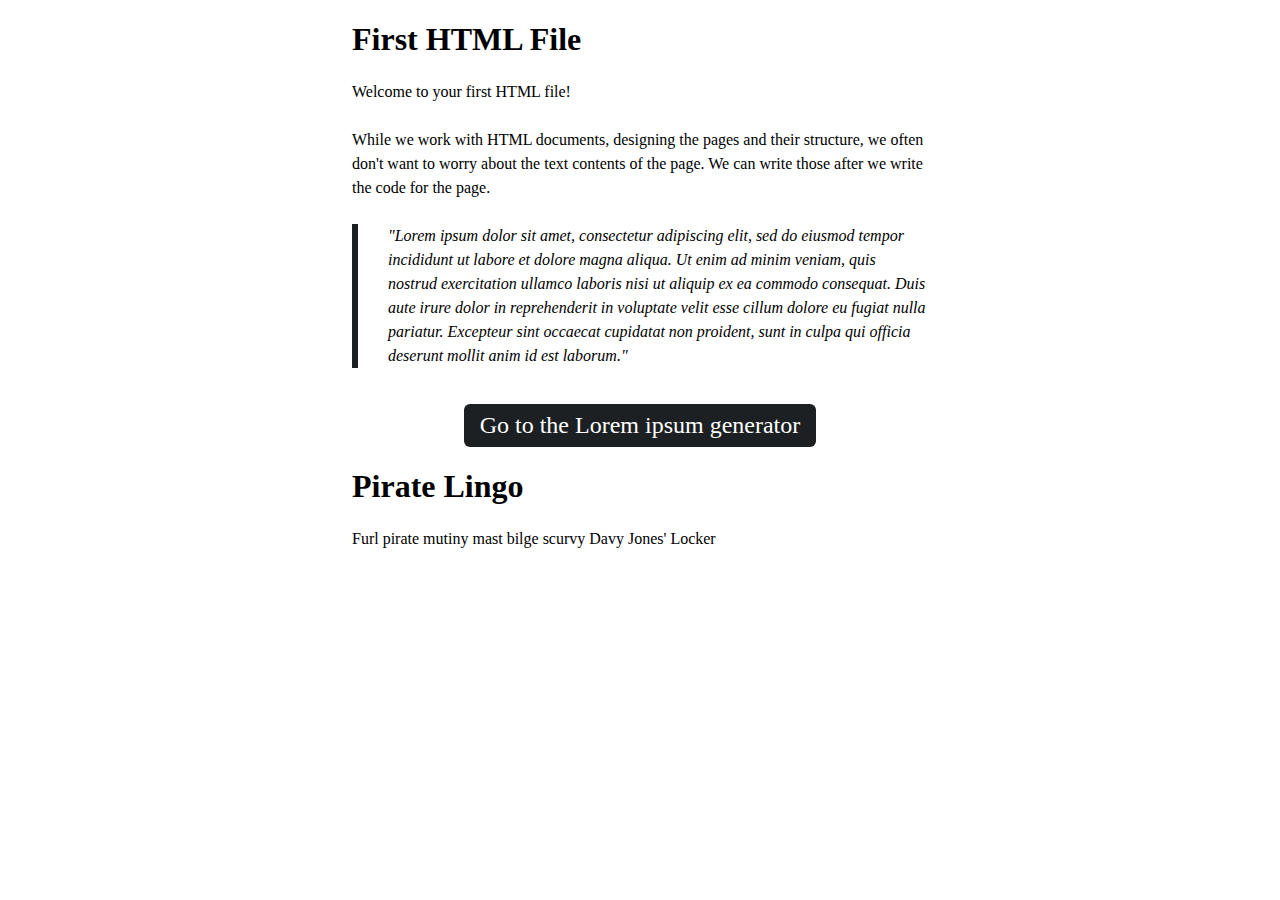
<file: section4/index.html>
<!DOCTYPE html>
<html lang="en-US">
<head>
    <meta charset="UTF-8">
    <meta http-equiv="X-UA-Compatible" content="IE=edge">
    <meta name="viewport" content="width=device-width, initial-scale=1.0">
    <title>Example HTML File</title>
    <link rel="stylesheet" href="style.css">
</head>
<body>
    <h1>First HTML File</h1>
    <p>Welcome to your first HTML file!</p>
    <p>
        While we work with HTML documents, designing the pages and their
        structure, we often don't want to worry about the text contents
        of the page. We can write those after we write the code for the
        page.
    </p>
    <blockquote lang="la">
        "Lorem ipsum dolor sit amet, consectetur adipiscing elit, sed do eiusmod tempor incididunt ut labore et dolore magna aliqua. Ut enim ad minim veniam, quis nostrud exercitation ullamco laboris nisi ut aliquip ex ea commodo consequat. Duis aute irure dolor in reprehenderit in voluptate velit esse cillum dolore eu fugiat nulla pariatur. Excepteur sint occaecat cupidatat non proident, sunt in culpa qui officia deserunt mollit anim id est laborum."
    </blockquote>
    <a href="http://lipsum.com">
        Go to the Lorem ipsum generator
    </a>
    <article>
        <h1>Pirate Lingo</h1>
        <p>
            Furl pirate mutiny mast bilge scurvy Davy Jones' Locker
        </p>
    </article>
</body>
</html>
</file>
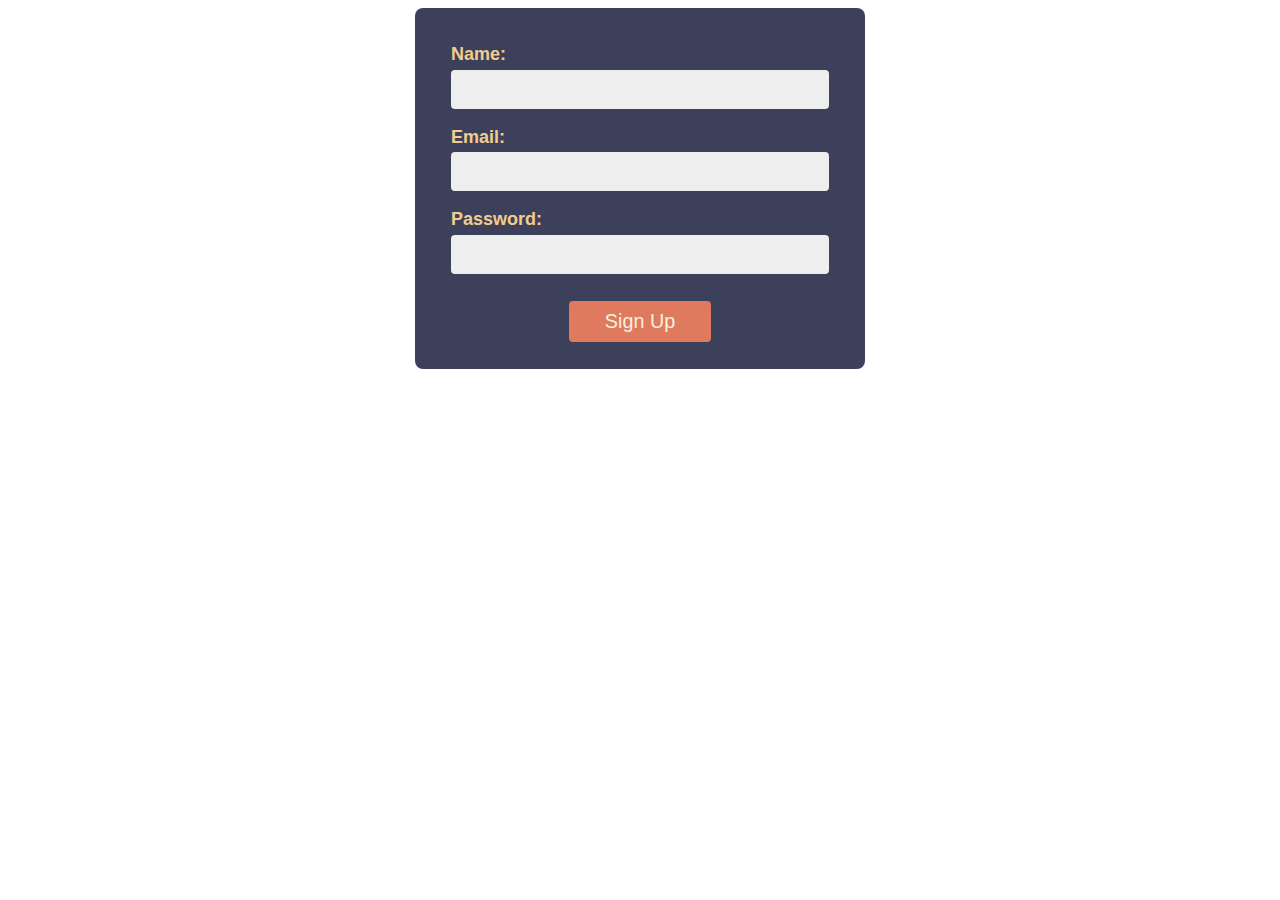
<file: section5/learning_bem/index.html>
<!DOCTYPE html>
<html lang="en">
  <head>
    <meta charset="UTF-8" />
    <meta name="viewport" content="width=device-width, initial-scale=1.0" />
    <title>BEM Example</title>
    <link rel="stylesheet" href="styles.css" />
  </head>

  <body>
    <form class="form" method="POST">
      <p class="form__group">
        <label class="form__label" for="name">Name:</label>
        <input class="input" type="text" name="name" id="name" />
      </p>
      <p class="form__group">
        <label class="form__label" for="email">Email:</label>
        <input class="input" type="email" name="email" id="email" />
      </p>
      <p class="form__group">
        <label class="form__label" for="password">Password:</label>
        <input class="input" type="password" name="password" id="password" />
      </p>

      <button class="button" type="submit">Sign Up</button>
    </form>
  </body>
</html>
</file>
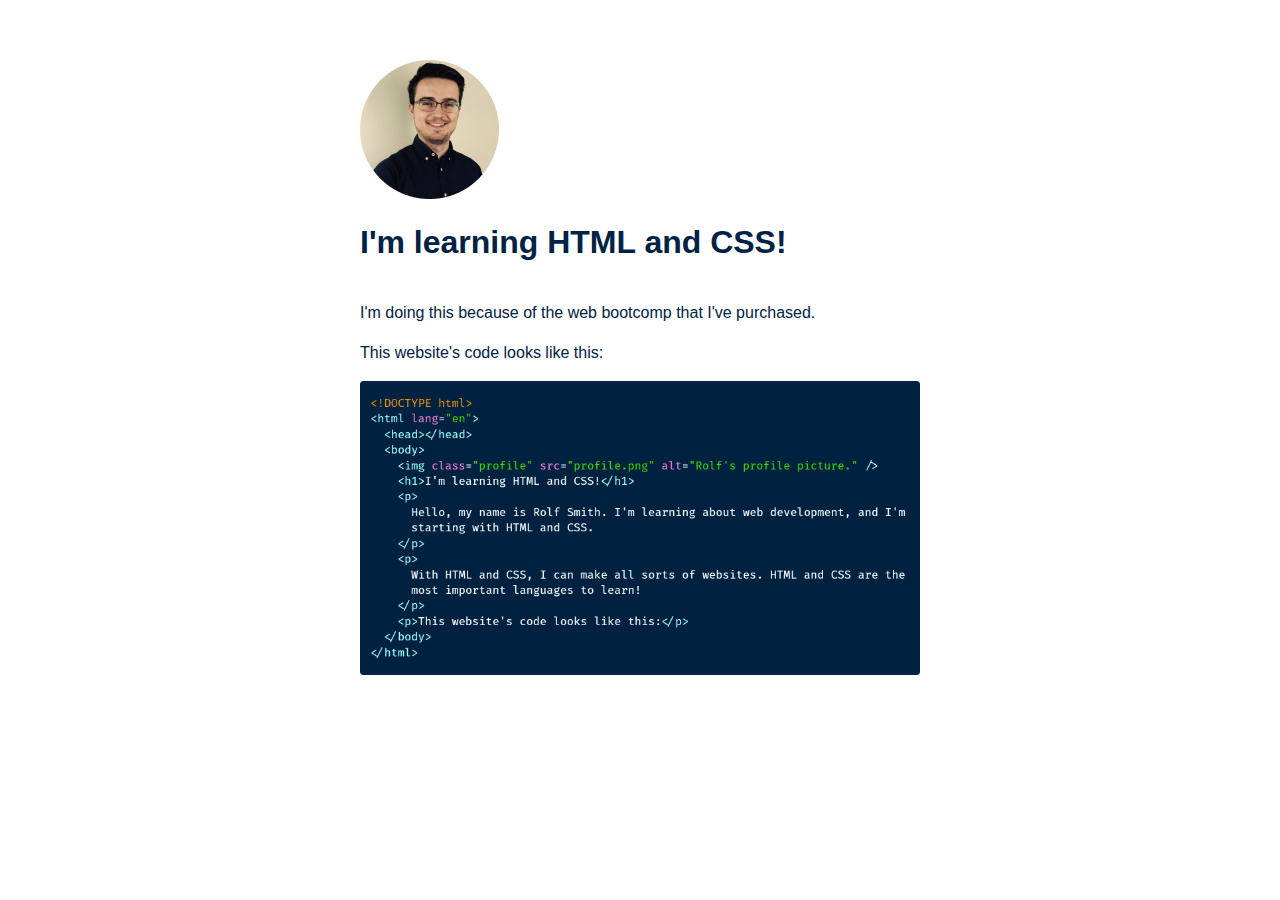
<file: section5/learning_html/index.html>
<!DOCTYPE html>
<html lang="en-US">
<head>
    <meta charset="UTF-8">
    <meta http-equiv="X-UA-Compatible" content="IE=edge">
    <meta name="viewport" content="width=device-width, initial-scale=1.0">
    <title>Learning HTML and CSS</title>
    <link rel="stylesheet" href="style.css">
</head>
<body>
    <main>
        <img class="profile" src="profile.png" alt="The default profile">
        <h1>I'm learning HTML and CSS!</h1>
        <p>
            I'm doing this because of the web bootcomp that I've purchased.
        </p>
        <p>
            This website's code looks like this:
        </p>
        <img class="code" src="code.png" alt="HTML code">
    </main>
</body>
</html>
</file>
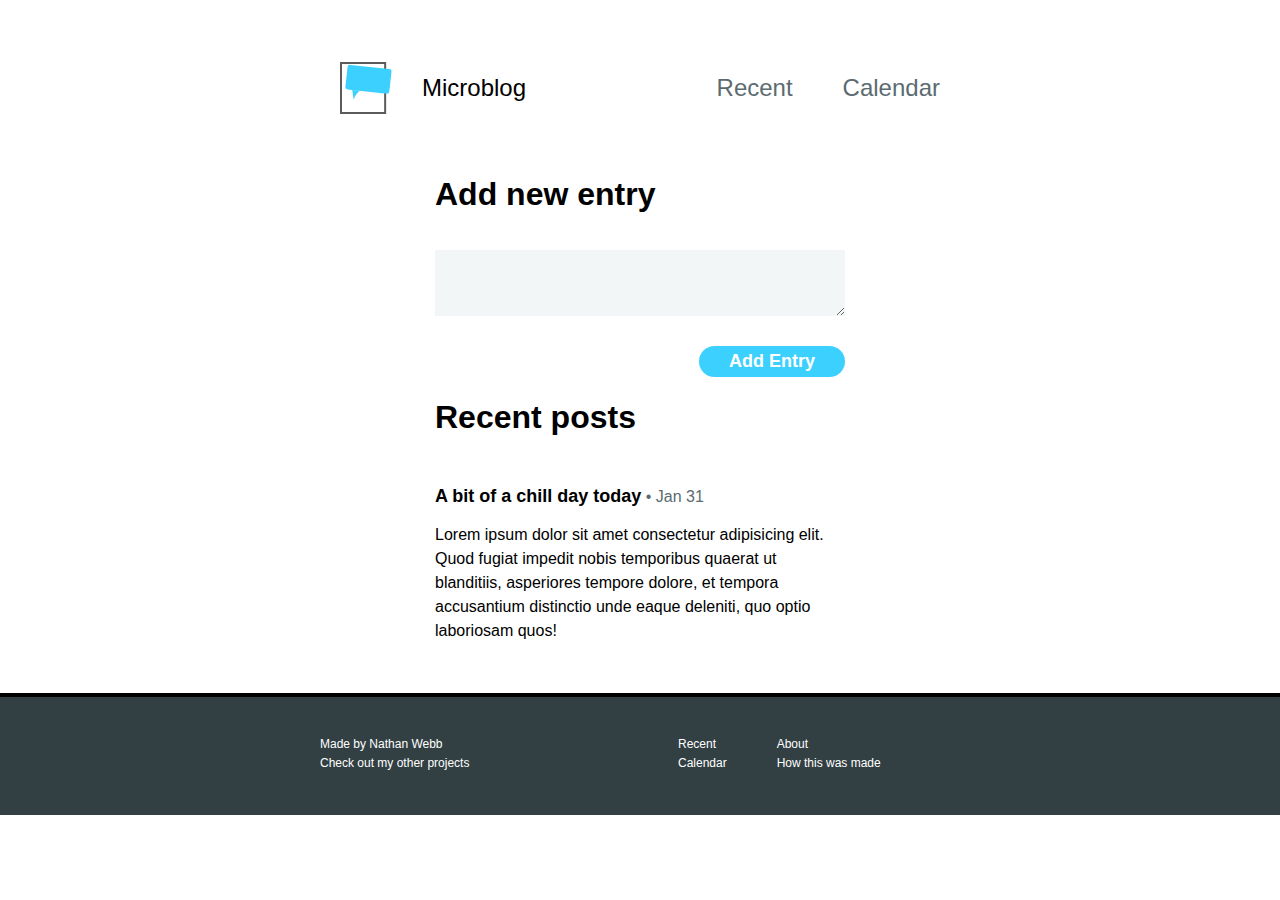
<file: section6/home.html>
<!DOCTYPE html>
<html lang="en-US">
<head>
    <meta charset="UTF-8">
    <meta http-equiv="X-UA-Compatible" content="IE=edge">
    <meta name="viewport" content="width=device-width, initial-scale=1.0">
    <title>Microblog</title>
    <link rel="stylesheet" href="css/styles.css">
</head>
<body>
    <header class="navbar">
        <div class="navbar__brand">
            <img class="navbar__logo" src="img/microblog-logo.svg" alt="The Microblog logo">Microblog
        </div>
        <ul class="navbar__navigation">
            <li class="navbar__navigation-item"><a href="#" class="navbar__link">Recent</a></li>
            <li class="navbar__navigation-item"><a href="#" class="navbar__link">Calendar</a></li>
        </ul>
    </header>
    <main class="main">
        <section>
            <h1>Add new entry</h1>
            <form class="form" action="/entry" method="POST">
                <p class="form__input">
                    <textarea name="content" id="entry" class="form__textarea" aria-label="Entry Contents"></textarea>
                </p>
                <button type="submit" class="form__submit">Add Entry</button>
            </form>
        </section>
        <section>
            <h1>Recent posts</h1>
            <article class="entry">
                <div>
                    <h2 class="entry__title">A bit of a chill day today</h2>
                    <time class="entry__date" datetime="1-31-2022">• Jan 31</time>
                </div>
                <p class="entry__content">
                    Lorem ipsum dolor sit amet consectetur adipisicing elit. Quod fugiat impedit nobis temporibus quaerat ut blanditiis, asperiores tempore dolore, et tempora accusantium distinctio unde eaque deleniti, quo optio laboriosam quos!
                </p>
            </article>
        </section>
    </main>
    <footer class="footer">
        <div class="footer__content">
            <section class="left">
                <a class="footer__item">Made by Nathan Webb</a>
                <a class="footer__item">Check out my other projects</a>
            </section>
            <section class="right">
                <div class="footer__column">
                    <a class="footer__item">Recent</a>
                    <a class="footer__item">Calendar</a>
                </div>
                <div class="footer__column">
                    <a class="footer__item">About</a>
                    <a class="footer__item">How this was made</a>
                </div>
            </section>
        </div>
    </footer>
</body>
</html>
</file>
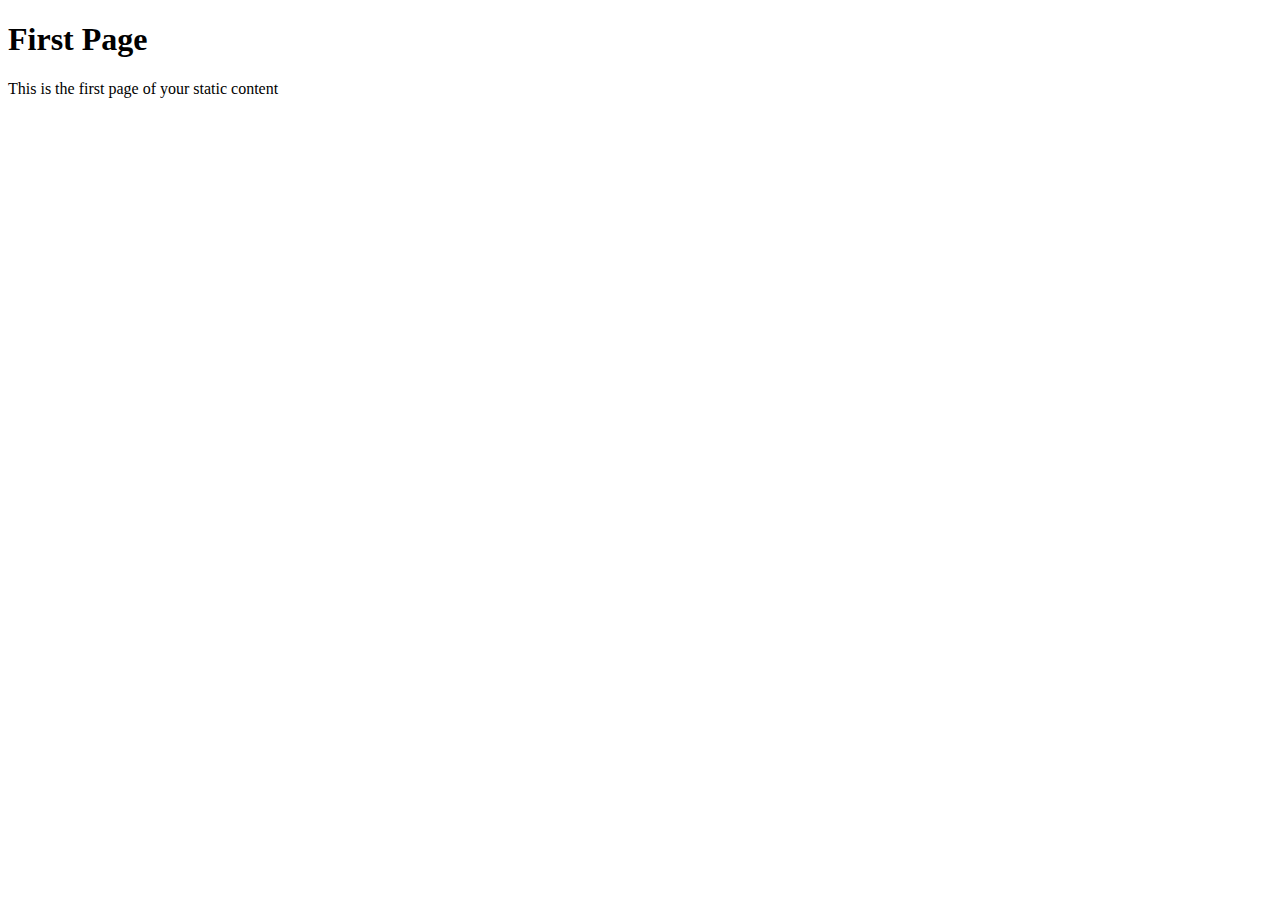
<file: section7/Jinja/templates/first_page.html>
<!DOCTYPE html>
<html lang="en-US">
<head>
    <meta charset="UTF-8">
    <meta http-equiv="X-UA-Compatible" content="IE=edge">
    <meta name="viewport" content="width=device-width, initial-scale=1.0">
    <title>First Page</title>
</head>
<body>
    <h1>First Page</h1>
    <p>This is the first page of your static content</p>
</body>
</html>
</file>
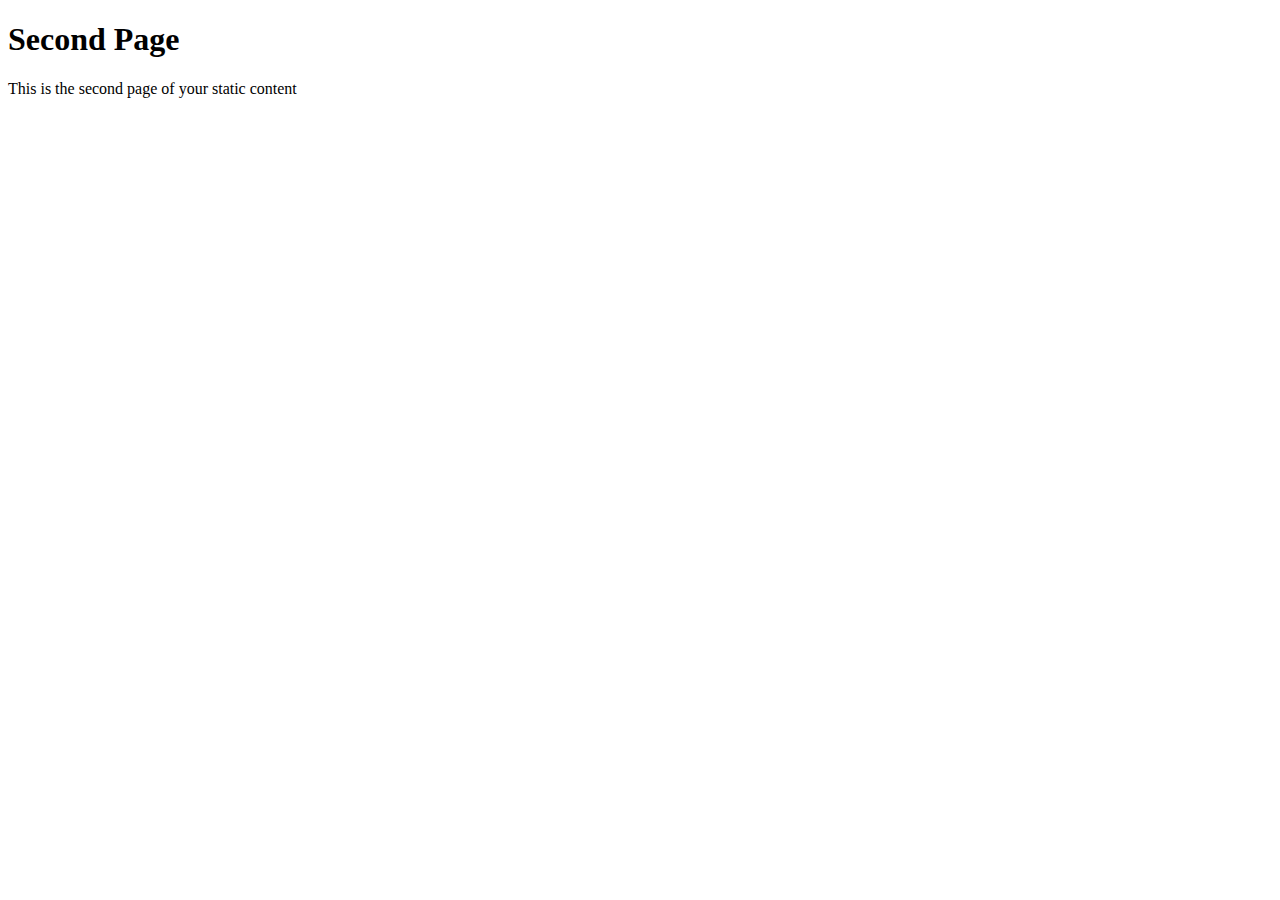
<file: section7/Jinja/templates/second_page.html>
<!DOCTYPE html>
<html lang="en-US">
<head>
    <meta charset="UTF-8">
    <meta http-equiv="X-UA-Compatible" content="IE=edge">
    <meta name="viewport" content="width=device-width, initial-scale=1.0">
    <title>Second Page</title>
</head>
<body>
    <h1>Second Page</h1>
    <p>This is the second page of your static content</p>
</body>
</html>
</file>
<file: section4/style.css>
body {
    font-family: "Arial", "Helvetica" sans-serif;
    font-size: 16px;
    max-width: 576px;
    margin: 0 auto;
}

p,
blockquote {
    line-height: 24px;
    margin-bottom: 24px;
}

blockquote {
    margin: 0 0 36px 0;
    padding-left: 30px;
    border-left: 6px solid #1c2023;
    font-style: italic;
}

a {
    display: block;
    width: fit-content;
    margin: 0 auto;
    font-size: 24px;
    padding: 8px 16px;
    background-color: #1c2023;
    color: white;
    text-decoration: none;
    border-radius: 6px;
}
</file>
<file: section5/learning_bem/styles.css>
*,
*::before,
*::after {
  box-sizing: inherit;
}

html {
  font-size: 18px;
}

body {
  box-sizing: border-box;
  font-family: sans-serif;
}

.form {
  width: 25rem;
  padding: 1rem 2rem;
  margin: 0 auto;
  color: #f2cc8f;
  background: #3d405b;
  border-radius: 8px;
}

.form__group {
  display: flex;
  flex-direction: column;
}

.form__label {
  margin-bottom: 0.25rem;
  font-weight: 600;
}

.input {
  font-size: inherit;
  padding: 0.5rem 0.75rem;
  background: #eee;
  border: none;
  border-radius: 4px;
}

.button {
  display: block;
  font-size: 1.1rem;
  margin: 1.5rem auto 0.5rem auto;
  padding: 0.5rem 2rem;
  color: #f4f1de;
  background: #e07a5f;
  border: none;
  border-radius: 4px;
  cursor: pointer;
}

.button:hover {
  background: #ec8164;
}
</file>
<file: section5/learning_html/style.css>
*,
*::before,
*::after {
    box-sizing: border-box;
}

body {
    box-sizing: border-box;
    font-family: "Segoe UT", sans-serif;
    color: #002244;
}

main {
    max-width: 35rem;
    margin: 3.75rem auto 0 auto;
}

h1 {
    margin-bottom: 2.5rem;
}

p {
    line-height: 150%;
}

img {
    max-width: 100%;
}
</file>
<file: section6/css/styles.css>
html {
    font-family: Arial, Helvetica, sans-serif;
}

*,
*::after,
*::before {
    box-sizing: inherit;
}

body {
    box-sizing: border-box;
    margin: 0;
}

.navbar {
    max-width: 640px;
    margin: 50px auto;
    padding: 0 20px;
    display: flex;
    flex-direction: row;
    justify-content: space-between;
    font-size: 24px;
}

.navbar__brand {
    display: flex;
    align-items: center;
}

.navbar__logo {
    margin-right: 30px;
}

.navbar__navigation {
    display: flex;
    flex-direction: row;
    padding: 0;
    list-style: none;
    color: #5c6b70;
}

.navbar__navigation-item {
    margin-left: 50px;
}

.navbar__link {
    text-decoration: none;
    color: inherit;
}

.main {
    max-width: 450px;
    margin: 0 auto;
    padding: 0 20px;
}

.form {
    display: flex;
    flex-direction: column;
    align-items: flex-end;
}

.form__input {
    width: 100%;
}

.form__label {
    display: block;
    margin-bottom: 10px;
}

.form__textarea {
    width: inherit;
    font-size: 18px;
    padding: 12px 20px;
    box-sizing: border-box;
    border: none;
    background-color: #f3f6f6;
    margin-bottom: 10px;
}

.form__submit {
    background-color: #3cd0ff;
    border: none;
    font-size: 18px;
    font-weight: bold;
    padding: 5px 30px;
    border-radius: 20px;
    color: white;
    cursor: pointer;
}

.form__submit:hover {
    background-color: #18c1e1;
}

.entry {
    margin-top: 50px;
}

.entry__title {
    display: inline;
    font-size: 18px;
}

.entry__date {
    color: #5c6b70;
}

.entry__content {
    font-size: 16px;
    line-height: 150%;
}

.footer {
    background-color: #323f43;
    padding: 40px 0;
    margin: 50px 0 0 0;
    border-top: 4px solid black;
    color: white;
    font-size: 12px;
}

.footer__content {
    max-width: 640px;
    margin: 0 auto;
    display: flex;
    flex-direction: row;
}

.footer .left {
    flex-grow: 2;
    display: flex;
    flex-direction: column;
}

.footer .right {
    flex-grow: 1;
    display: flex;
    flex-direction: row;
}

.footer__column {
    display: flex;
    flex-direction: column;
    margin-left: 50px;
}

.footer__item {
    margin-bottom: 5px;
}

.footer__item:hover {
    text-decoration: underline;
}
</file>
